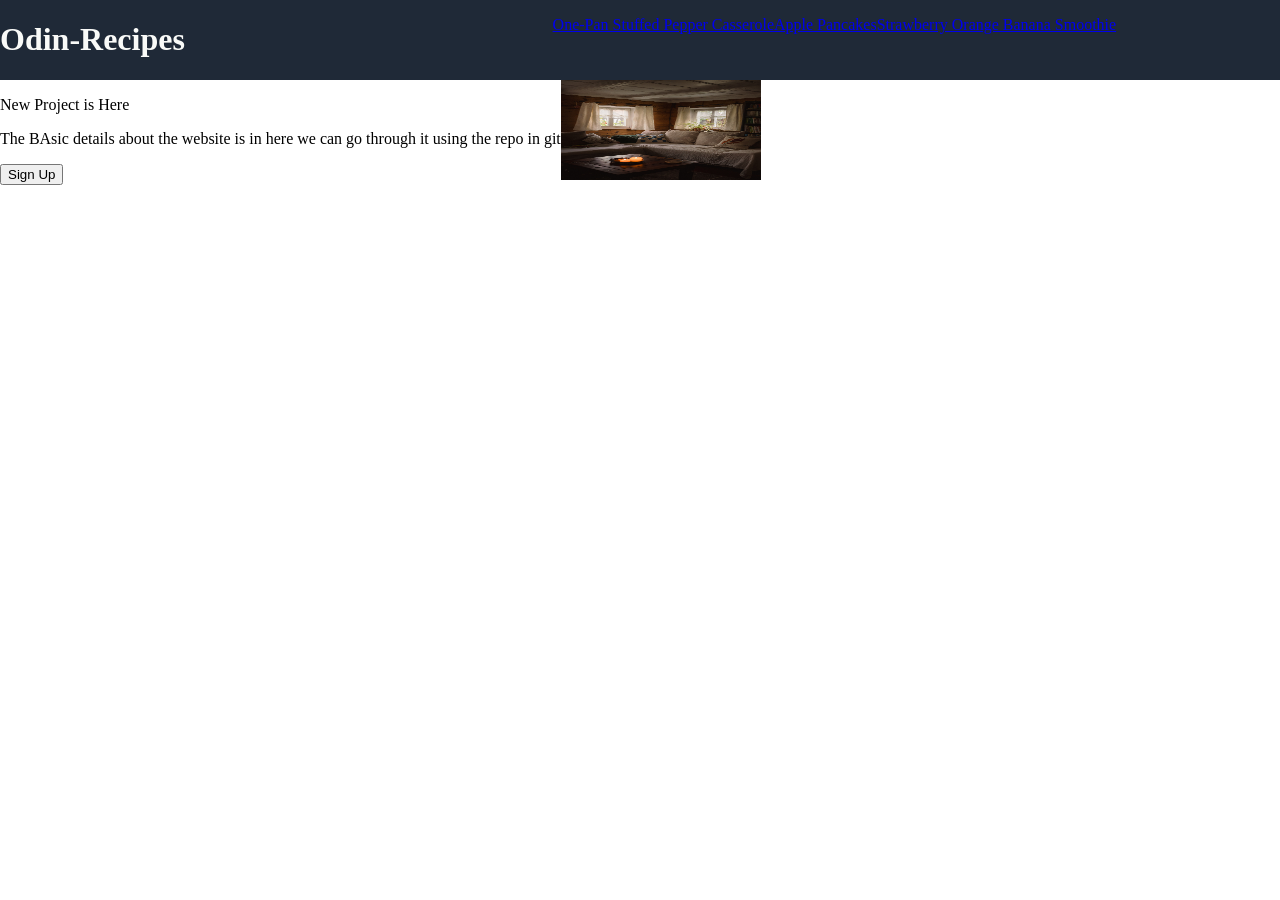
<file: index.html>
<!DOCTYPE html>
<html lang="en">
<head>
    <meta charset="UTF-8">
    <meta name="viewport" content="width=device-width, initial-scale=1.0">
    <title>Odin-Recipes</title>
    <link rel="stylesheet" href="style.css">
    
</head>
<body>
    <div class="header">
        <h1>Odin-Recipes</h1>
    
        <p>
            <ul>
                <li>
                    <a href="recipes/Casserole.html">One-Pan Stuffed Pepper Casserole</a>
                </li>
                <li>
                    <a href="recipes/Pancakes.html">Apple Pancakes</a>
                </li>
                <li>
                    <a href="recipes/Smoothie.html">Strawberry Orange Banana Smoothie</a>
                </li>
            </ul> 
        </p>
    </div>
    <div class="subtext">
        <div class="text">
            <p class="p1">New Project is Here</p>
            <p class="p2">The BAsic details about the website is in here we can go through it using the repo in git</p>
            <button>Sign Up</button>
        </div>
        <div class="img">
            <img src="001.jpg">
        </div>
    </div>
</body>
</html>
</file>
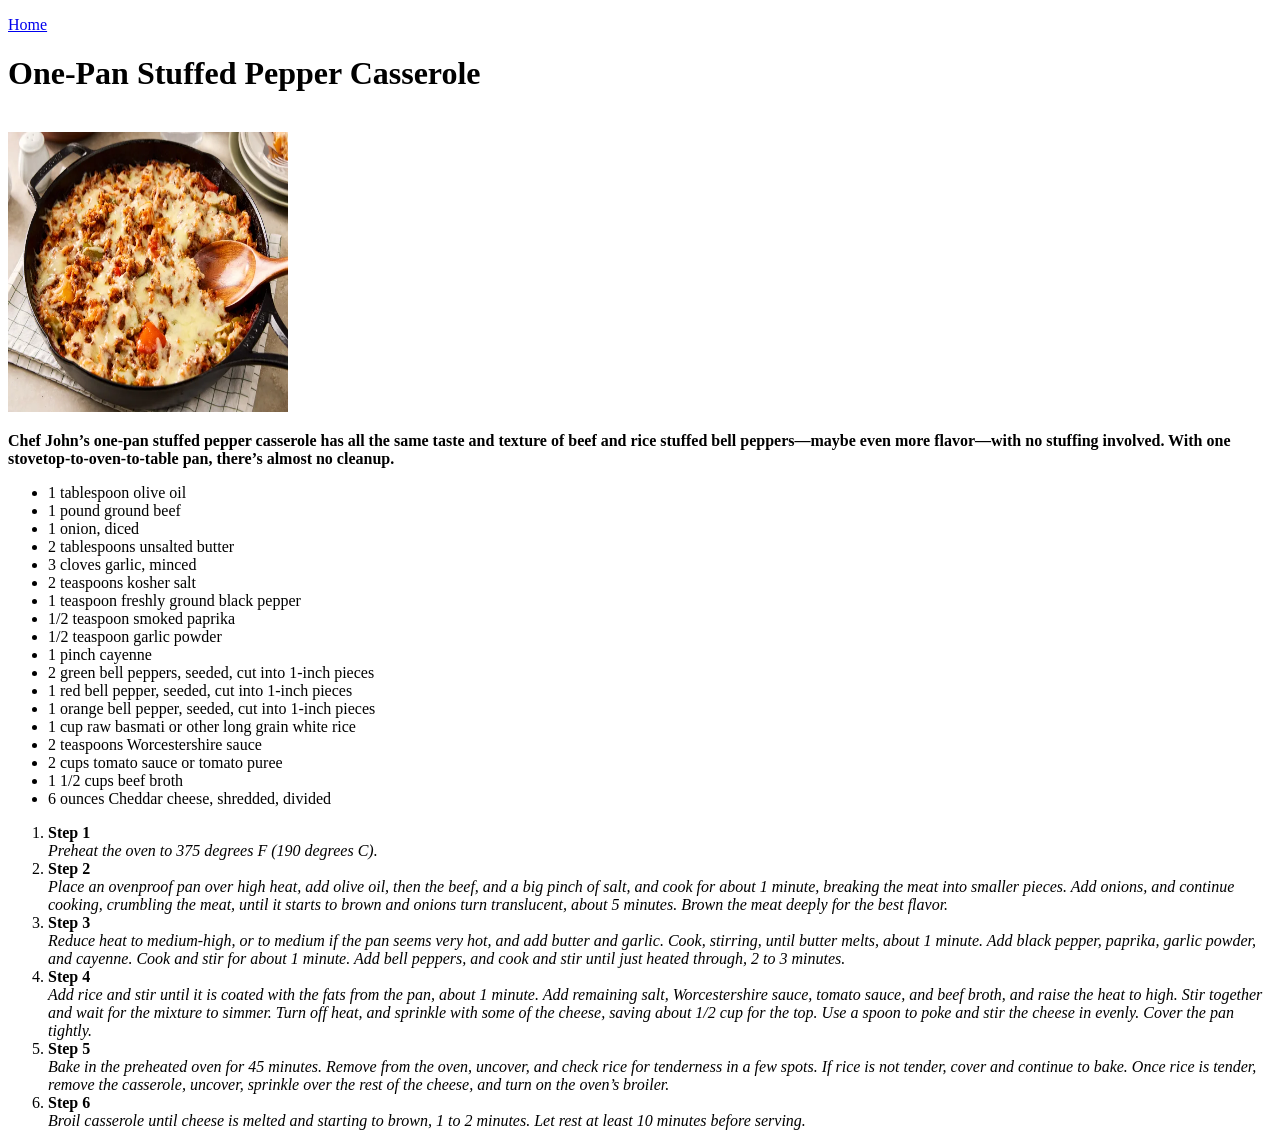
<file: recipes/Casserole.html>
<!DOCTYPE html>
<html lang="en">
<head>
    <meta charset="UTF-8">
    <meta name="viewport" content="width=device-width, initial-scale=1.0">
    <title>One-Pan Stuffed Pepper Casserole</title>
    
</head>
<body>
    <p>
        <a href="../index.html">Home</a>
    </p>
    <h1>One-Pan Stuffed Pepper Casserole</h1>
    <br>
    <img src="img2.png" alt="" width="280px" height="280px">
    <p>
       <strong>Chef John’s one-pan stuffed pepper casserole has all the same taste and texture of beef and rice stuffed bell peppers—maybe even more flavor—with no stuffing involved. With one stovetop-to-oven-to-table pan, there’s almost no cleanup.</strong>
    </p>
    <p>
        <ul>
            <li>1 tablespoon olive oil</li>
            <li>1 pound ground beef</li>
            <li>1 onion, diced</li>
            <li>2 tablespoons unsalted butter</li>
            <li>3 cloves garlic, minced</li>
            <li>2 teaspoons kosher salt</li>
            <li>1 teaspoon freshly ground black pepper</li>
            <li>1/2 teaspoon smoked paprika</li>
            <li>1/2 teaspoon garlic powder</li>
            <li>1 pinch cayenne</li>
            <li>2 green bell peppers, seeded, cut into 1-inch pieces</li>
            <li>1 red bell pepper, seeded, cut into 1-inch pieces</li>
            <li>1 orange bell pepper, seeded, cut into 1-inch pieces</li>
            <li>1 cup raw basmati or other long grain white rice</li>
            <li>2 teaspoons Worcestershire sauce</li>
            <li>2 cups tomato sauce or tomato puree</li>
            <li>1 1/2 cups beef broth</li>
            <li>6 ounces Cheddar cheese, shredded, divided</li>
        </ul>
    </p>
    <p>
        <ol>
            <li>
                <strong>Step 1</strong><br>
                <em>Preheat the oven to 375 degrees F (190 degrees C).</em>
            </li>
            <li>
                <strong>Step 2</strong><br>
                <em>Place an ovenproof pan over high heat, add olive oil, then the beef, and a
                big pinch of salt, and cook for about 1 minute, breaking the meat into
                smaller pieces. Add onions, and continue cooking, crumbling the meat, until
                it starts to brown and onions turn translucent, about 5 minutes. Brown the
                meat deeply for the best flavor.</em>
            </li>
            <li>
                <strong>Step 3</strong><br>
                <em>Reduce heat to medium-high, or to medium if the pan seems very hot, and add
                butter and garlic. Cook, stirring, until butter melts, about 1 minute. Add
                black pepper, paprika, garlic powder, and cayenne. Cook and stir for about
                1 minute. Add bell peppers, and cook and stir until just heated through,
                2 to 3 minutes.</em>
            </li>
            <li>
                <strong>Step 4</strong><br>
                <em>Add rice and stir until it is coated with the fats from the pan, about
                1 minute. Add remaining salt, Worcestershire sauce, tomato sauce, and beef
                broth, and raise the heat to high. Stir together and wait for the mixture
                to simmer. Turn off heat, and sprinkle with some of the cheese, saving
                about 1/2 cup for the top. Use a spoon to poke and stir the cheese in
                evenly. Cover the pan tightly.</em>
            </li>
            <li>
                <strong>Step 5</strong><br>
                <em>Bake in the preheated oven for 45 minutes. Remove from the oven, uncover,
                and check rice for tenderness in a few spots. If rice is not tender, cover
                and continue to bake. Once rice is tender, remove the casserole, uncover,
                sprinkle over the rest of the cheese, and turn on the oven’s broiler.</em>
            </li>
            <li>
                <strong>Step 6</strong><br>
                <em>Broil casserole until cheese is melted and starting to brown, 1 to
                2 minutes. Let rest at least 10 minutes before serving.</em>
            </li>
        </ol>
    </p>

</body>
</html>
</file>
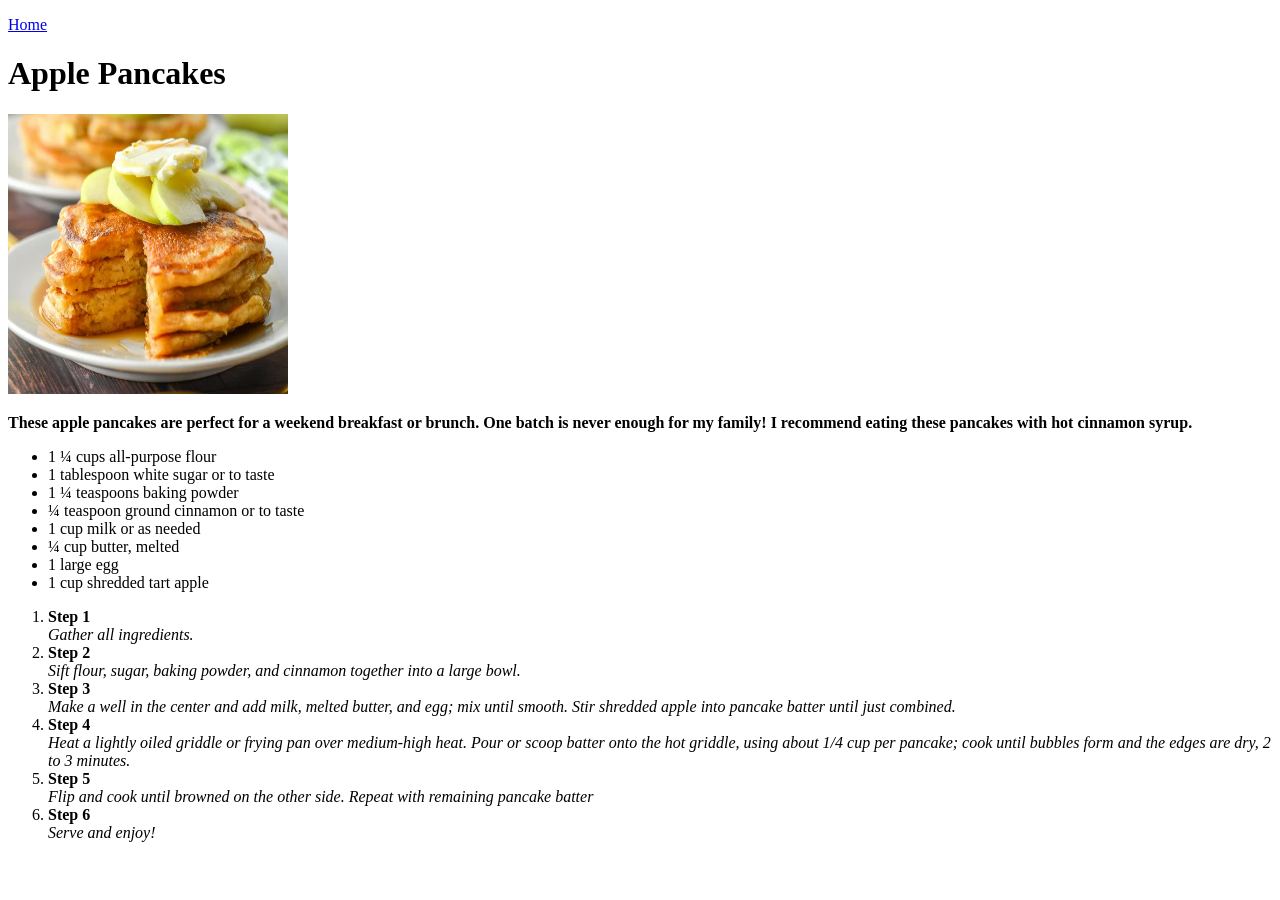
<file: recipes/Pancakes.html>
<!DOCTYPE html>
<html lang="en">
<head>
    <meta charset="UTF-8">
    <meta name="viewport" content="width=device-width, initial-scale=1.0">
    <title>Apple Pancakes</title>
</head>
<body>
    <p>
        <a href="../index.html">Home</a>
    </p>
    <h1>Apple Pancakes</h1>
    <img src="img3.webp" alt="" width="280px" height="280px">
    <p>
        <strong>These apple pancakes are perfect for a weekend breakfast or brunch. One batch is never enough for my family! I recommend eating these pancakes with hot cinnamon syrup.</strong>
    </p>
    <p>
        <ul>
            <li>1 ¼ cups all-purpose flour</li>
            <li>1 tablespoon white sugar or to taste</li>
            <li>1 ¼ teaspoons baking powder</li>
            <li>¼ teaspoon ground cinnamon or to taste</li>
            <li>1 cup milk or as needed</li>
            <li>¼ cup butter, melted</li>
            <li>1 large egg</li>
            <li>1 cup shredded tart apple</li>
        </ul>
    </p>
    <p>
        <ol>
            <li>
                <strong>Step 1</strong><br>
                <em>Gather all ingredients.</em>
            </li>
            <li>
                <strong>Step 2</strong><br>
                <em>Sift flour, sugar, baking powder, and cinnamon together into a large bowl.</em>
            </li>
            <li>
                <strong>Step 3</strong><br>
                <em>Make a well in the center and add milk, melted butter, and egg; mix until smooth. Stir shredded apple into pancake batter until just combined.</em>
            </li>
            <li>
                <strong>Step 4</strong><br>
                <em>Heat a lightly oiled griddle or frying pan over medium-high heat. Pour or scoop batter onto the hot griddle, using about 1/4 cup per pancake; cook until bubbles form and the edges are dry, 2 to 3 minutes.</em>
            </li>
            <li>
                <strong>Step 5</strong><br>
                <em>Flip and cook until browned on the other side. Repeat with remaining pancake batter</em>
            </li>
            <li>
                <strong>Step 6</strong><br>
                <em>Serve and enjoy!</em>
            </li>
        </ol>
    </p>

</body>
</html>
</file>
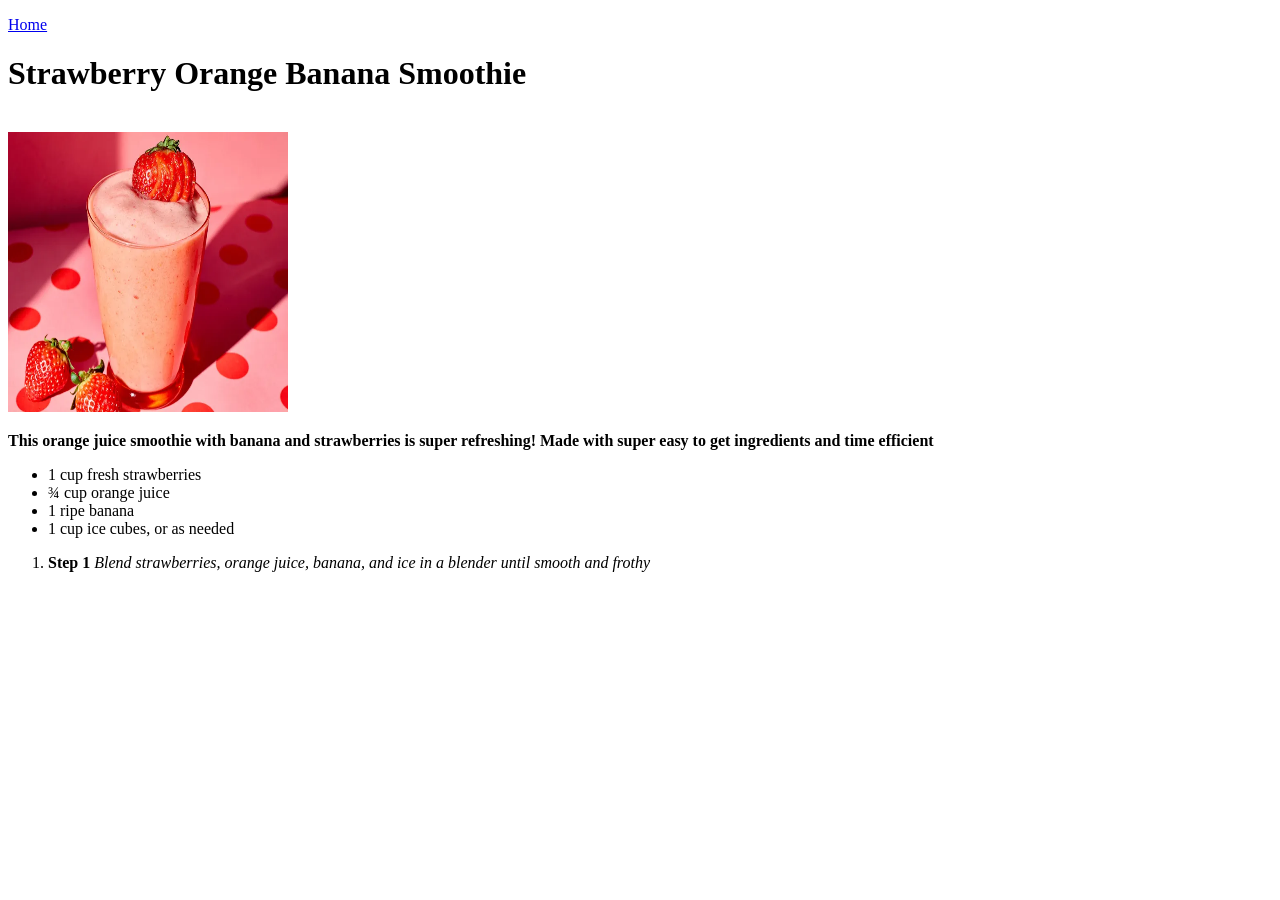
<file: recipes/Smoothie.html>
<!DOCTYPE html>
<html lang="en">
<head>
    <meta charset="UTF-8">
    <meta name="viewport" content="width=device-width, initial-scale=1.0">
    <title>Strawberry Orange Banana Smoothie</title>
</head>
<body>
    <p>
        <a href="../index.html">Home</a>
    </p>
    <h1>Strawberry Orange Banana Smoothie</h1><br>
    <img src="img1.png" alt="" width="280px" height="280px">
    <p>
        <strong>This orange juice smoothie with banana and strawberries is super refreshing! Made with super easy to get ingredients and time efficient</strong>
    </p>
    <p>
        <ul>
            <li>1 cup fresh strawberries</li>
            <li>¾ cup orange juice</li>
            <li>1 ripe banana</li>
            <li>1 cup ice cubes, or as needed</li>
        </ul>
    </p>
    <p>
        <ol>
            <li>
                <strong>Step 1</strong>
                <em>Blend strawberries, orange juice, banana, and ice in a blender until smooth and frothy</em></li>
        </ol>
    </p>
    
</body>
</html>
</file>
<file: style.css>
body{
    margin: 0;
    padding: 0;
}



.header{
    display: flex;
    justify-content: space-between;
    background-color: #1F2937;
    color: #F9FAF8;
}

ul{
    list-style-type: none;
    display: flex;
}

img{
    height: 100px;
    width: 200px;
}

.subtext{
    display: flex;
}
</file>
